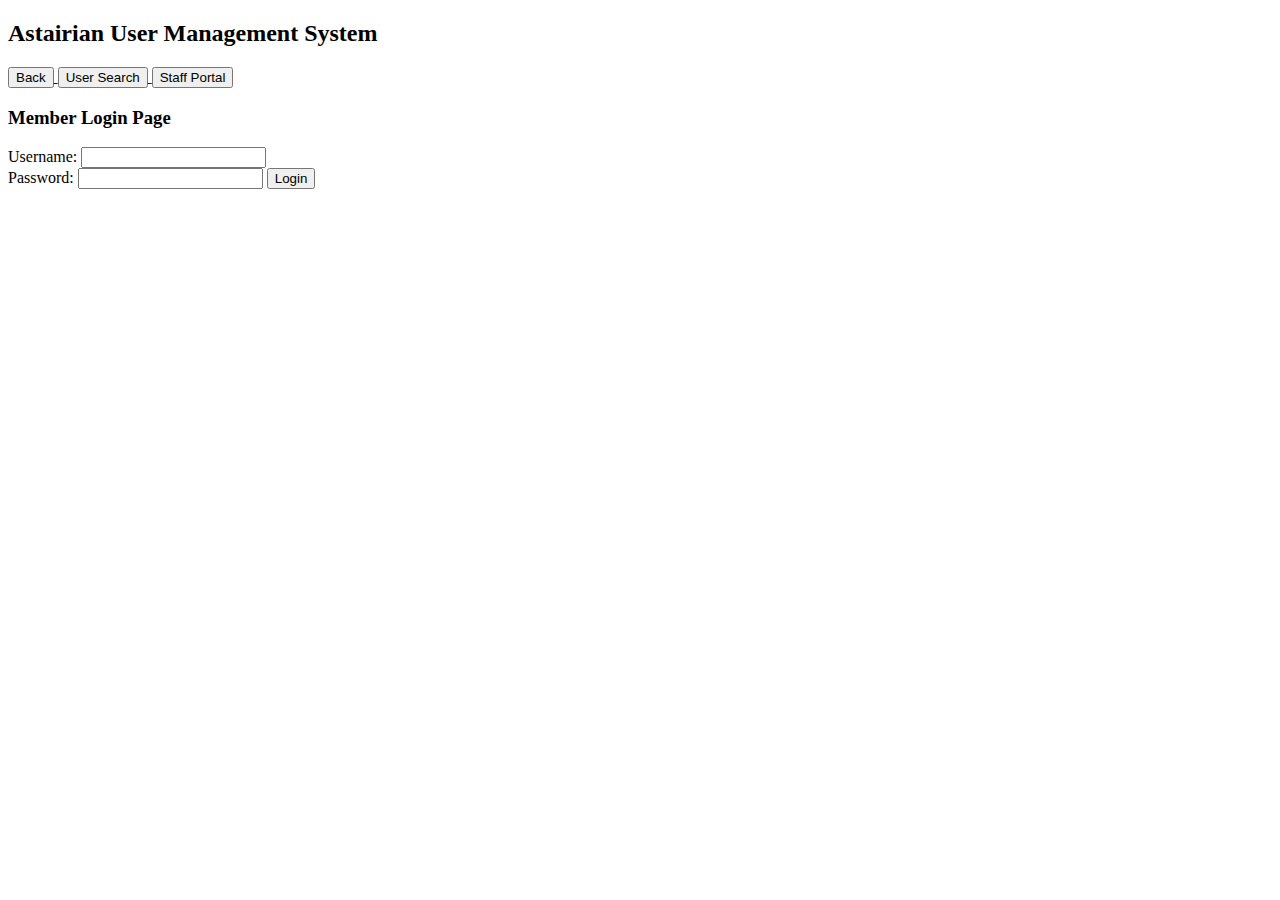
<file: MemberLogin.html>
<!DOCTYPE html>
<script src="MemberLogin.js"></script>
<html>
    <head>
        <meta charset="UTF-8">
        <meta name="description" content="BEAN">
        <Title>Member Login - AUMS</Title>
    </head>
    <body style="background-color: white;">
        <header>
            <h2>Astairian User Management System</h2>
            <nav>
                <a href="index.html"> <button>Back</button> </a>
                <a href="UserSearch.html"> <button>User Search</button> </a>
                <button>Staff Portal</button>
                
            </nav>
        </header>
        <main>
            <h3>Member Login Page</h3>

            <label>Username: </label><input type="text"/>
            <br>
            <label>Password:  </label><input type="password"/>
            <button>Login</button>
        </main>
        <footer>
            
        </footer>
        
    </body>
</html>
</file>
